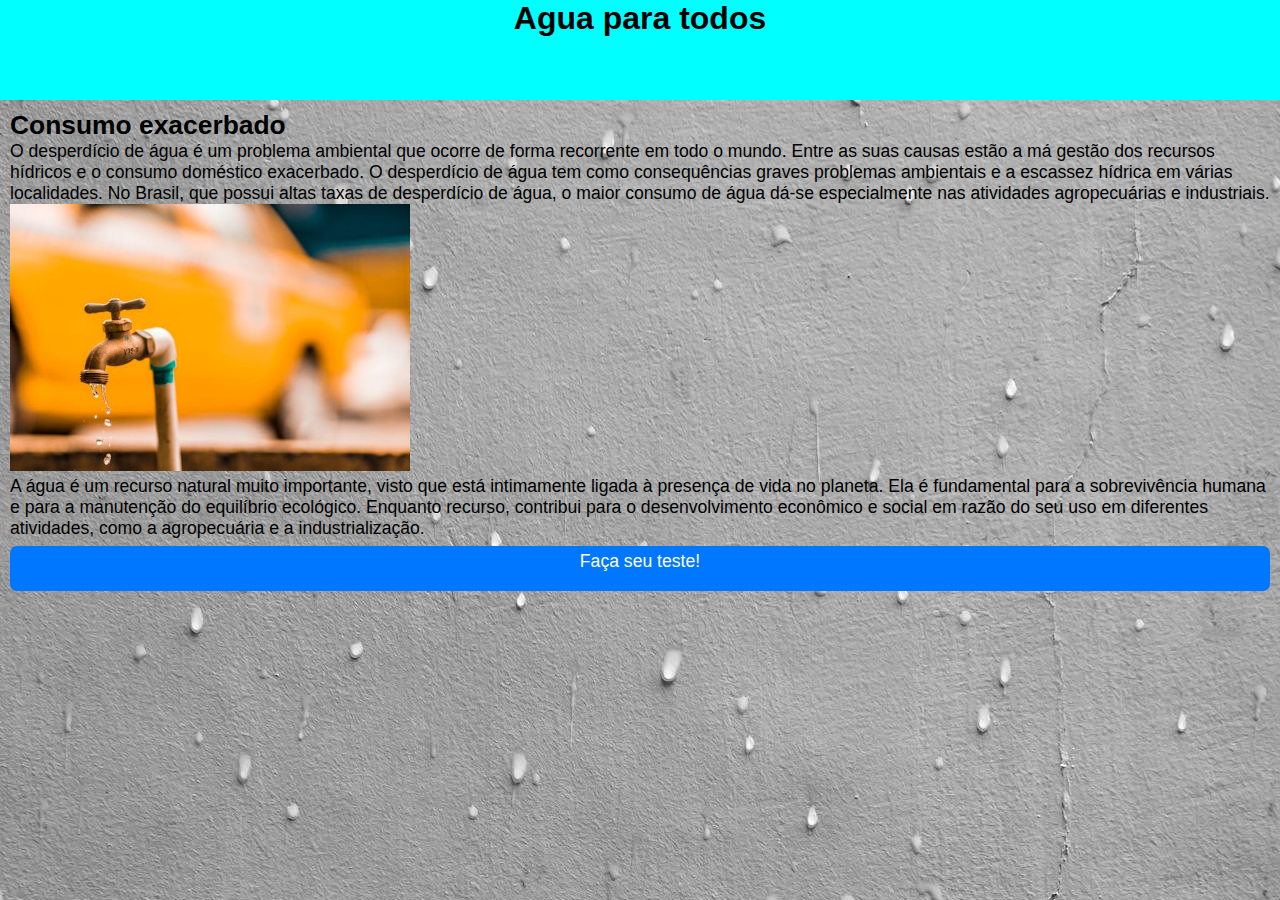
<file: index.html>
<!DOCTYPE html>
<html lang="pt-br">
<head>
    <meta charset="UTF-8">
    <meta name="viewport" content="width=device-width, initial-scale=1.0">
    <title>projeto faculdade</title>
    <link rel="stylesheet" href="estilo.css">
</head>
<body id="p">
    <header>
        <h1>Agua para todos</h1>
    </header>
    <main>
        <section>
            <h2>Consumo exacerbado</h2>
            <p>O desperdício de água é um problema ambiental que ocorre de forma recorrente em todo o mundo. Entre as suas causas estão a má gestão dos recursos hídricos e o consumo doméstico exacerbado. O desperdício de água tem como consequências graves problemas ambientais e a escassez hídrica em várias localidades. No Brasil, que possui altas taxas de desperdício de água, o maior consumo de água dá-se especialmente nas atividades agropecuárias e industriais.</p>
            <img src="imagens/torneirap.jpg" alt="torneira">
            <p>A água é um recurso natural muito importante, visto que está intimamente ligada à presença de vida no planeta. Ela é fundamental para a sobrevivência humana e para a manutenção do equilíbrio ecológico. Enquanto recurso, contribui para o desenvolvimento econômico e social em razão do seu uso em diferentes atividades, como a agropecuária e a industrialização. </p>
            <a href="pag2.html" class="botao" target="_blank">Faça seu teste!</a>
        </section>
    </main>
</body>
</html>
</file>
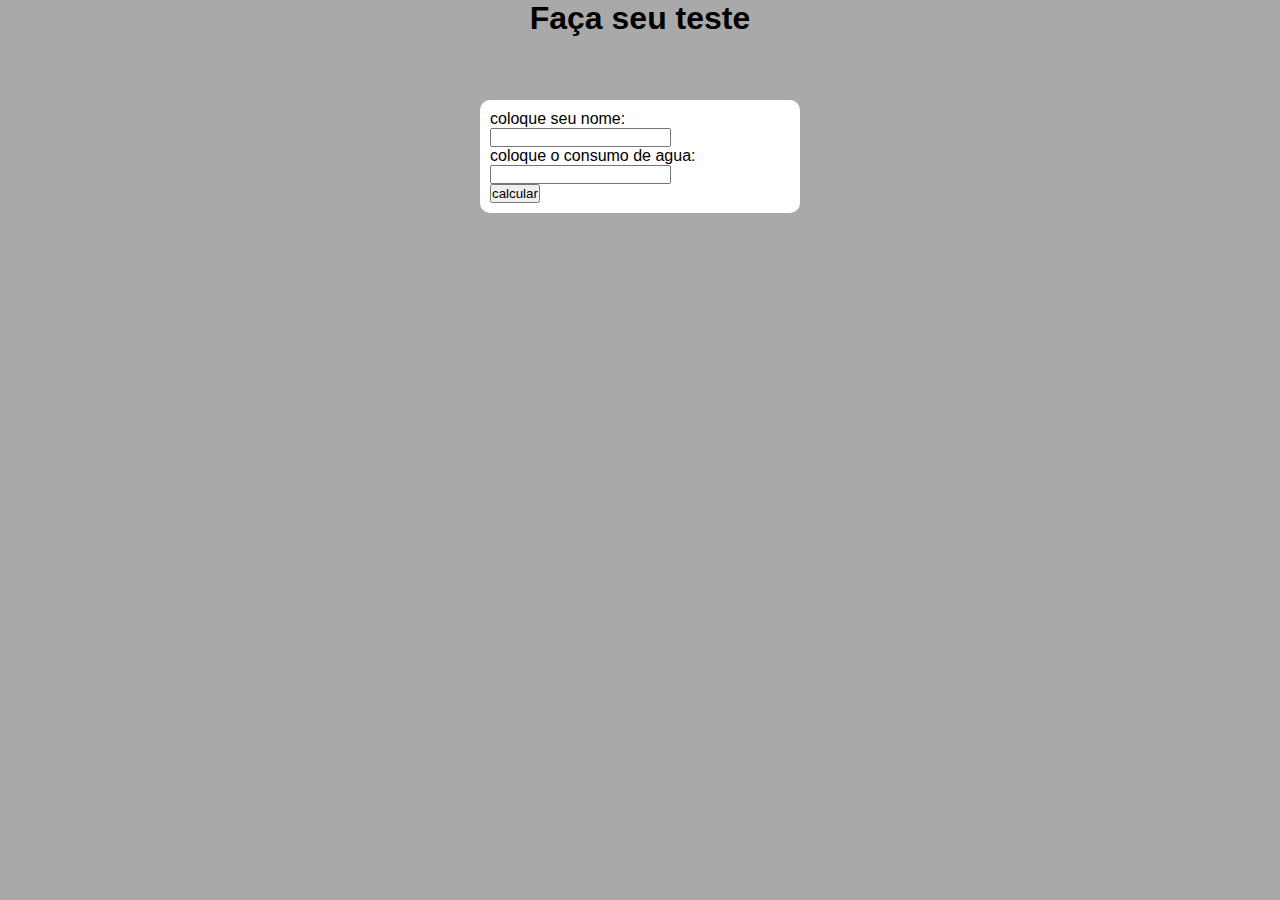
<file: pag2.html>
<!DOCTYPE html>
<html lang="pt-br">
<head>
    <meta charset="UTF-8">
    <meta name="viewport" content="width=device-width, initial-scale=1.0">
    <title>projeto faculdade</title>
    <link rel="stylesheet" href="estilo.css">
</head>
<body id="s">
    <header id="s">
        <h1>Faça seu teste </h1>
    </header>
    <section id="s">
        coloque seu nome: <input type="text" name="nome" id="nome"><br>
        coloque o consumo de agua: <input type="number" name="agua" id="agua"><br>
        <input type="button" value="calcular" onclick="verificar()">
        <div id="res">

        </div>
    </section>

    <script>
        function verificar(){
           var nome = window.document.getElementById('nome')
           var num = window.document.getElementById('agua')
           var res = window.document.getElementById('res')
           var numero = Number(num.value)
           if(numero < 6000){
            res.innerHTML = `<p> Parabéns seu consumo de água é de ${numero} litros, e o ideal para cada residencia é de 6000 Litros, continue assim, pois assim ira ajudar o meio ambiente e a sociedade em geral`
            document.body.style.backgroundColor='#03c003'
           }else{
            res.innerHTML +=`<p>Que pena, seu consumo de água é de ${numero} Litros, o ideal é de 6000 Litros por residencia. Mas não tem problema pois temos soluções para isso, basta entrar em contato com o telefone da SABESP e tera todas as dicas de com economizar.</p>`
            document.body.style.backgroundColor ='#bb2e2e'
           }
}
    </script>
</body>
</html>
</file>
<file: estilo.css>
@charset "UTF-8";

*{
    margin: 0px;
    padding: 0px;
    font-family: Arial, Helvetica, sans-serif;
}
body#p{
    background-image: url('imagens/fundo.jpg');
    background-attachment: fixed;
 }
 
 body#s{
     background-color:darkgrey;
 }
 header{
    height: 100px;
    text-align: center;
    background-color: aqua;
 }
 
 header#s{
     background-color: transparent;
 }
 main{
    padding: 10px; 
    font-size: 1.1em;
 }
 .botao{
    display: block;
    font-size: 1em;
    text-align: center;
    text-decoration: none;
    width: 100%;
    height: 40px;
    margin-top: 7px;
    background-color: rgb(0, 119, 255);
    color: white;
    border: none;
    border-radius: 7px; padding-top: 5px;
}

section#s{
    width: 310px;
    padding: 10px;
    width: 300px;
    margin: auto;
    border-radius: 10px;
    background-color: white;
}
</file>
